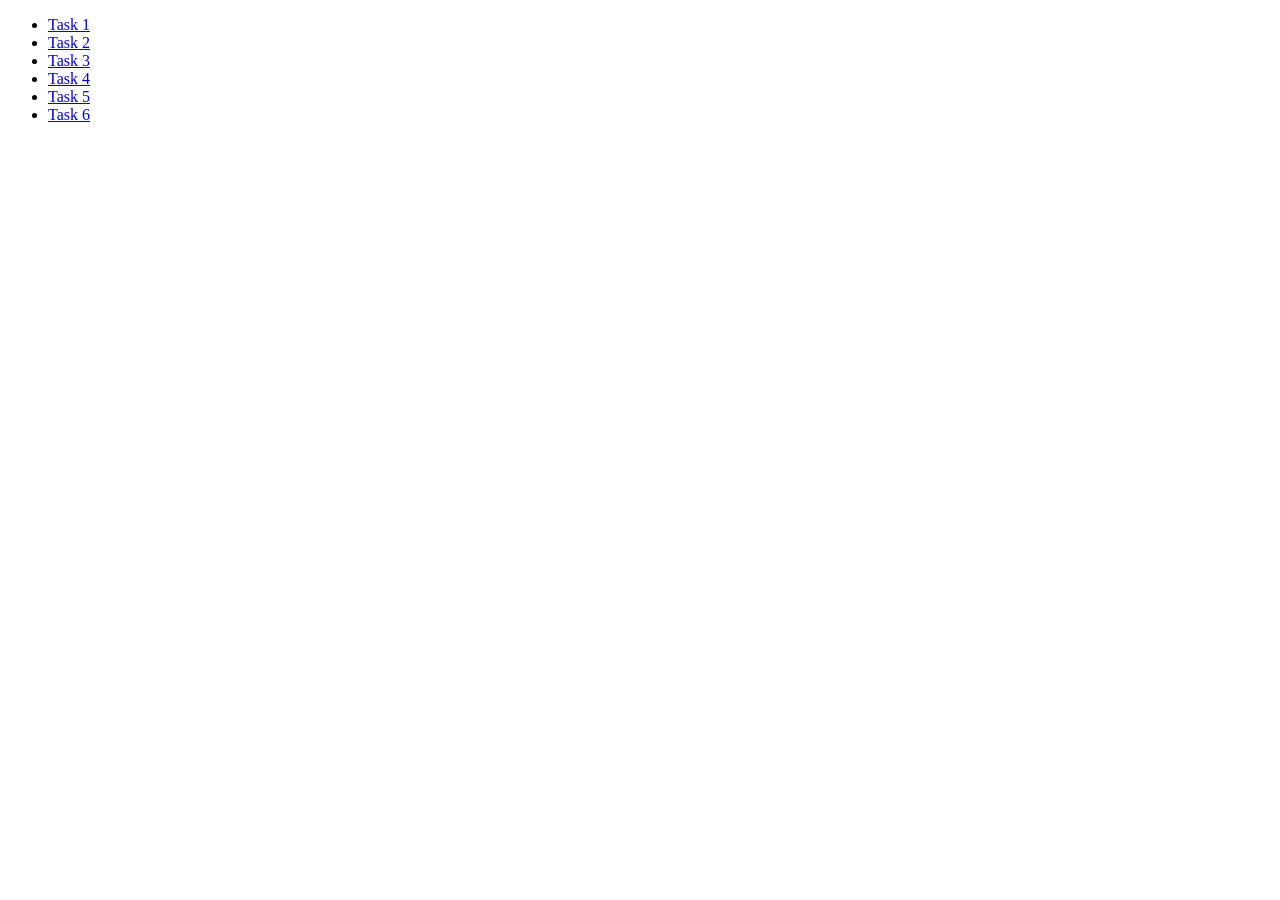
<file: index.html>
<!DOCTYPE html>
<html lang="en">
  <head>
    <meta charset="UTF-8" />
    <meta http-equiv="X-UA-Compatible" content="IE=edge" />
    <meta name="viewport" content="width=device-width, initial-scale=1.0" />
    <title>Homework 7</title>
  </head>
  <body>
    <ul>
      <li><a href="./task-1.html">Task 1</a></li>
      <li><a href="./task-2.html">Task 2</a></li>
      <li><a href="./task-3.html">Task 3</a></li>
      <li><a href="./task-4.html">Task 4</a></li>
      <li><a href="./task-5.html">Task 5</a></li>
      <li><a href="./task-6.html">Task 6</a></li>
    </ul>
  </body>
</html>
</file>
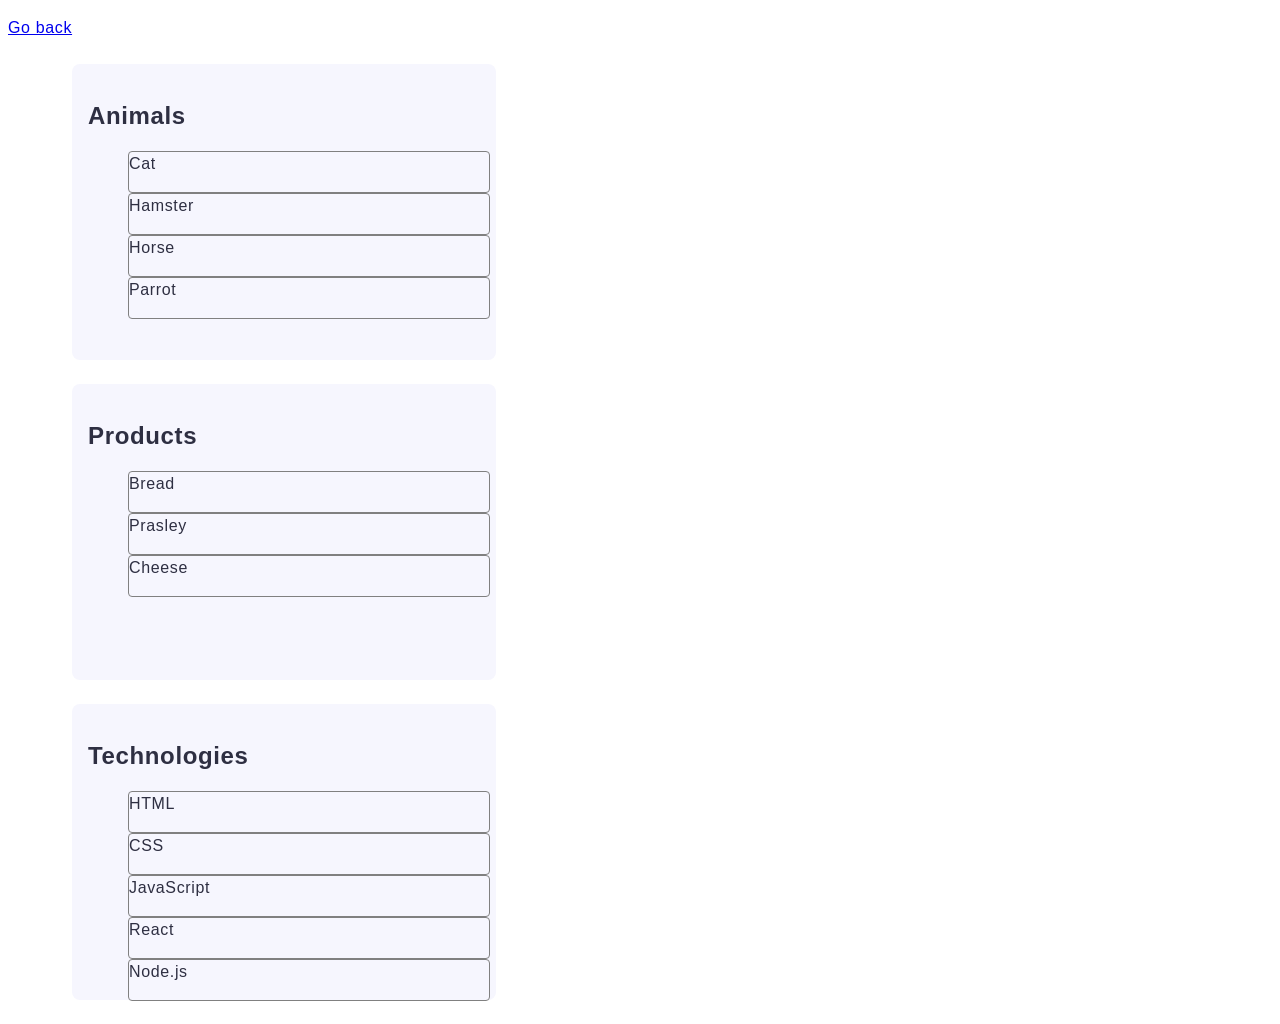
<file: task-1.html>
<!DOCTYPE html>
<html lang="en">
  <head>
    <meta charset="UTF-8" />
    <meta http-equiv="X-UA-Compatible" content="IE=edge" />
    <meta name="viewport" content="width=device-width, initial-scale=1.0" />
    <title>Task 1</title>
    <link rel="stylesheet" href="./css/style-task-1.css" />
  </head>
  <body>
    <p><a href="./index.html">Go back</a></p>

    <ul id="categories">
      <li class="item">
        <h2 class="categor-title">Animals</h2>

        <ul>
          <li class="categor-text">Cat</li>
          <li class="categor-text">Hamster</li>
          <li class="categor-text">Horse</li>
          <li class="categor-text">Parrot</li>
        </ul>
      </li>
      <li class="item">
        <h2 class="categor-title">Products</h2>

        <ul>
          <li class="categor-text">Bread</li>
          <li class="categor-text">Prasley</li>
          <li class="categor-text">Cheese</li>
        </ul>
      </li>
      <li class="item">
        <h2 class="categor-title">Technologies</h2>

        <ul>
          <li class="categor-text">HTML</li>
          <li class="categor-text">CSS</li>
          <li class="categor-text">JavaScript</li>
          <li class="categor-text">React</li>
          <li class="categor-text">Node.js</li>
        </ul>
      </li>
    </ul>

    <script src="./js/task-1.js" type="module"></script>
  </body>
</html>
</file>
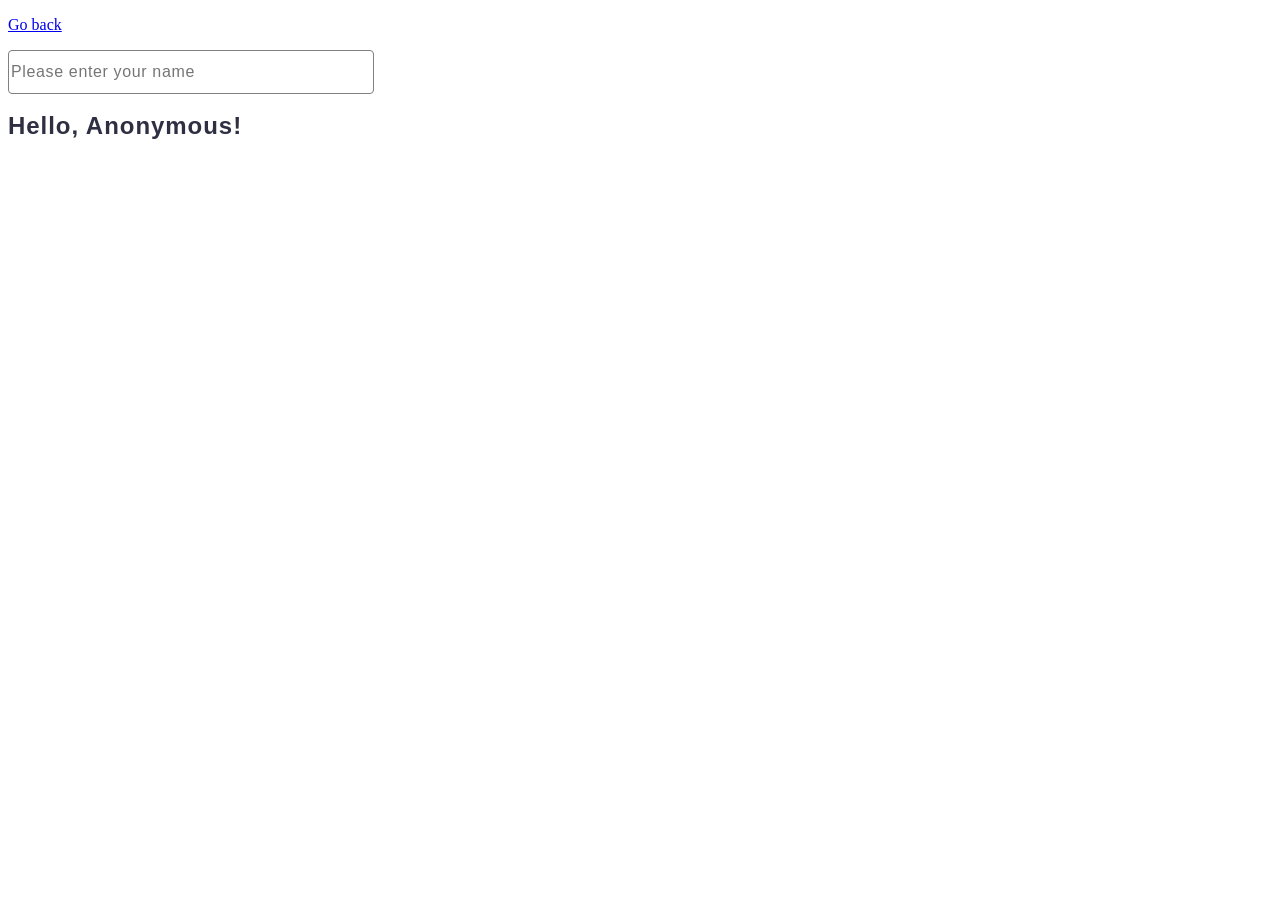
<file: task-3.html>
<!DOCTYPE html>
<html lang="en">
  <head>
    <meta charset="UTF-8" />
    <meta http-equiv="X-UA-Compatible" content="IE=edge" />
    <meta name="viewport" content="width=device-width, initial-scale=1.0" />
    <title>Task 3</title>
    <link rel="stylesheet" href="./css/style-task-3.css" />
  </head>
  <body>
    <p><a href="./index.html">Go back</a></p>

    <input class="input-text" type="text" id="name-input" placeholder="Please enter your name" />
    <h1 class="page-text">Hello, <span id="name-output">Anonymous</span>!</h1>

    <script src="./js/task-3.js" type="module"></script>
  </body>
</html>
</file>
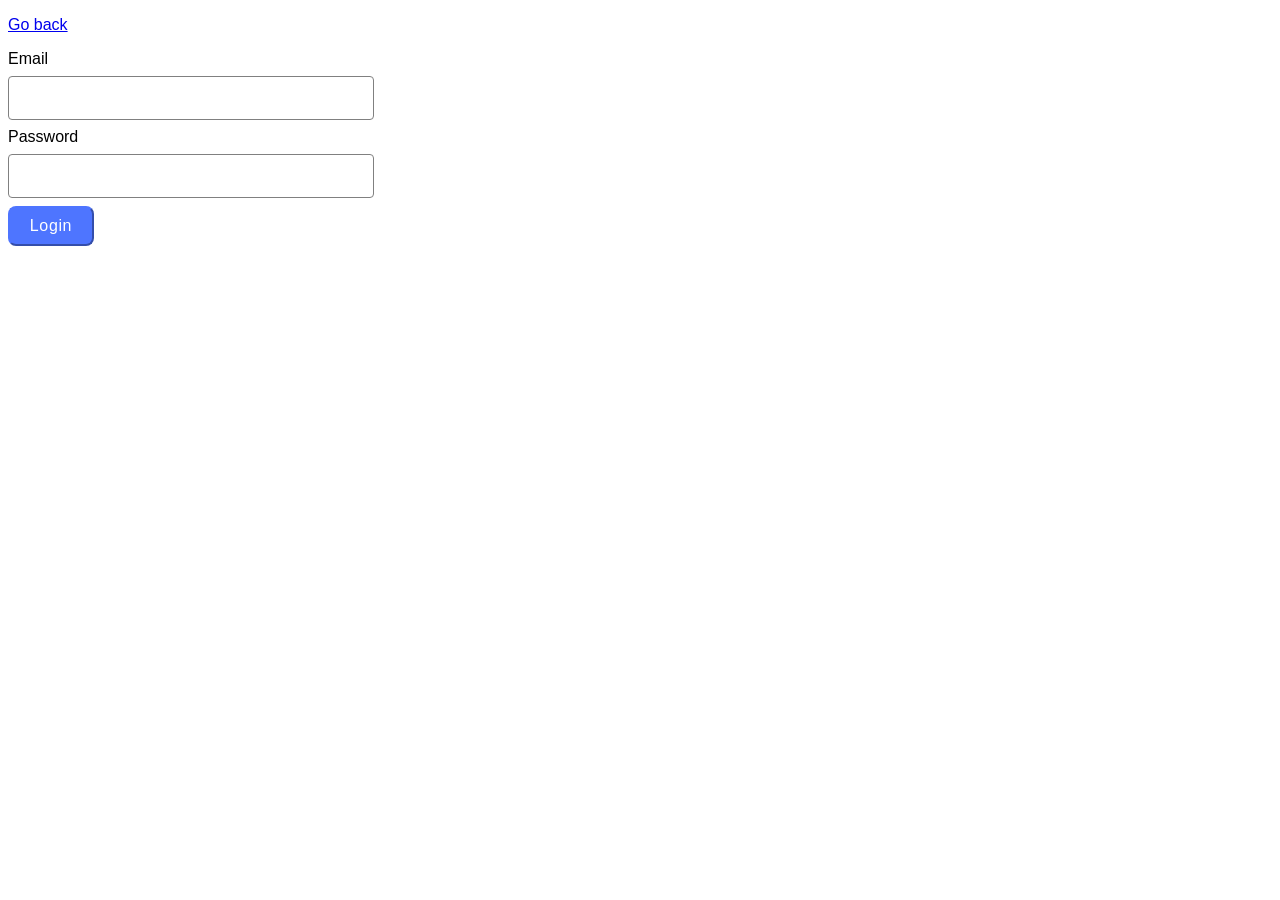
<file: task-4.html>
<!DOCTYPE html>
<html lang="en">
  <head>
    <meta charset="UTF-8" />
    <meta http-equiv="X-UA-Compatible" content="IE=edge" />
    <meta name="viewport" content="width=device-width, initial-scale=1.0" />
    <title>Task 4</title>
    <link rel="stylesheet" href="./css/style-task-4.css" />
  </head>
  <body>
    <p><a href="./index.html">Go back</a></p>

    <form class="login-form">
      <label class="email-and-input">
        Email
        <input class="input" type="email" name="email" />
      </label>
      <label class="password-and-input">
        Password
        <input class="input" type="password" name="password" />
      </label>
      <button class="button text-button" type="submit">Login</button>
    </form>

    <script src="./js/task-4.js" type="module"></script>
  </body>
</html>
</file>
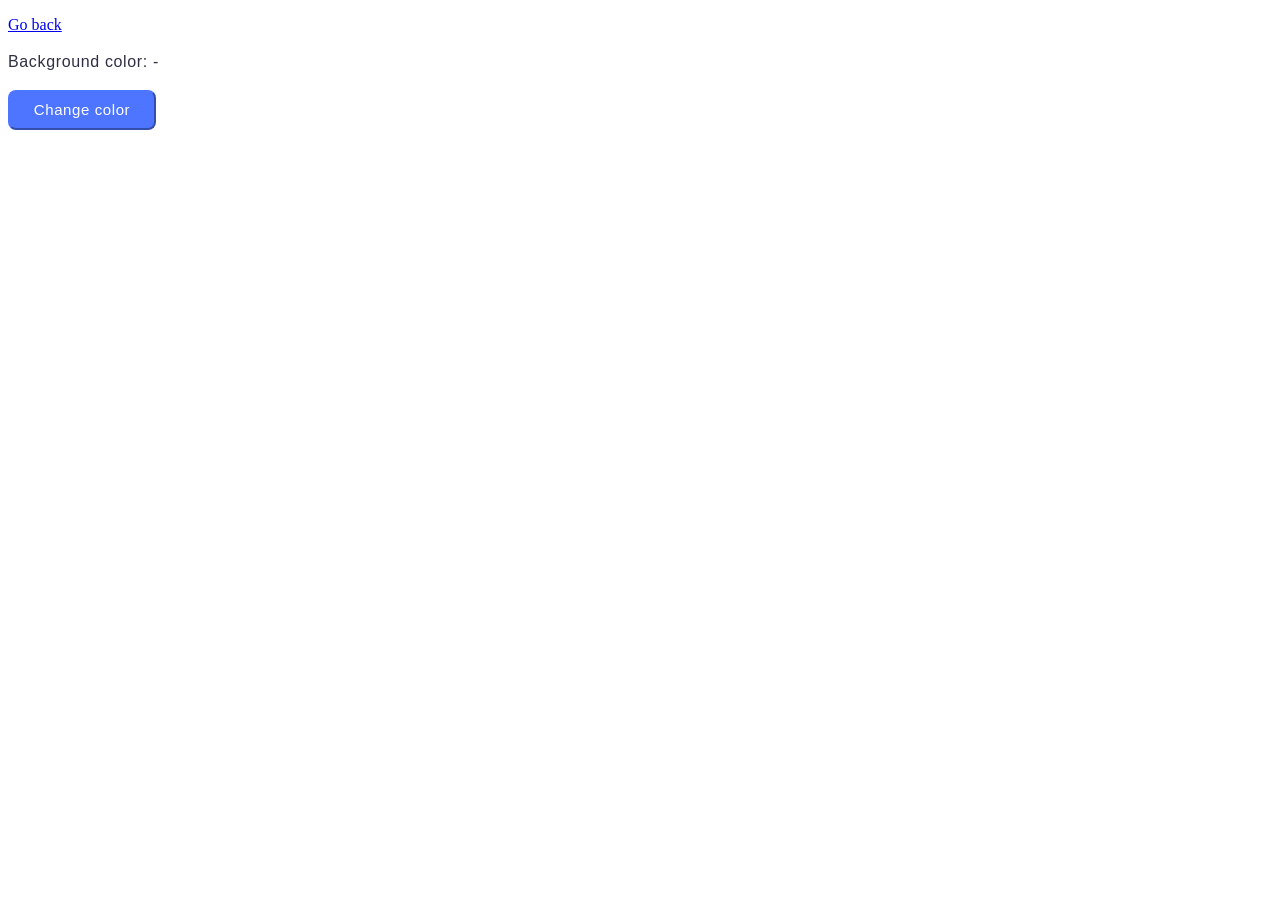
<file: task-5.html>
<!DOCTYPE html>
<html lang="en">
  <head>
    <meta charset="UTF-8" />
    <meta http-equiv="X-UA-Compatible" content="IE=edge" />
    <meta name="viewport" content="width=device-width, initial-scale=1.0" />
    <title>Task 5</title>
    <link rel="stylesheet" href="./css/style-task-5.css" />
  </head>
  <body>
    <p><a href="./index.html">Go back</a></p>

    <div class="widget">
      <p class="text-page">Background color: <span class="color">-</span></p>
      <button type="button" class="change-color button">Change color</button>
    </div>

    <script src="./js/task-5.js" type="module"></script>
  </body>
</html>
</file>
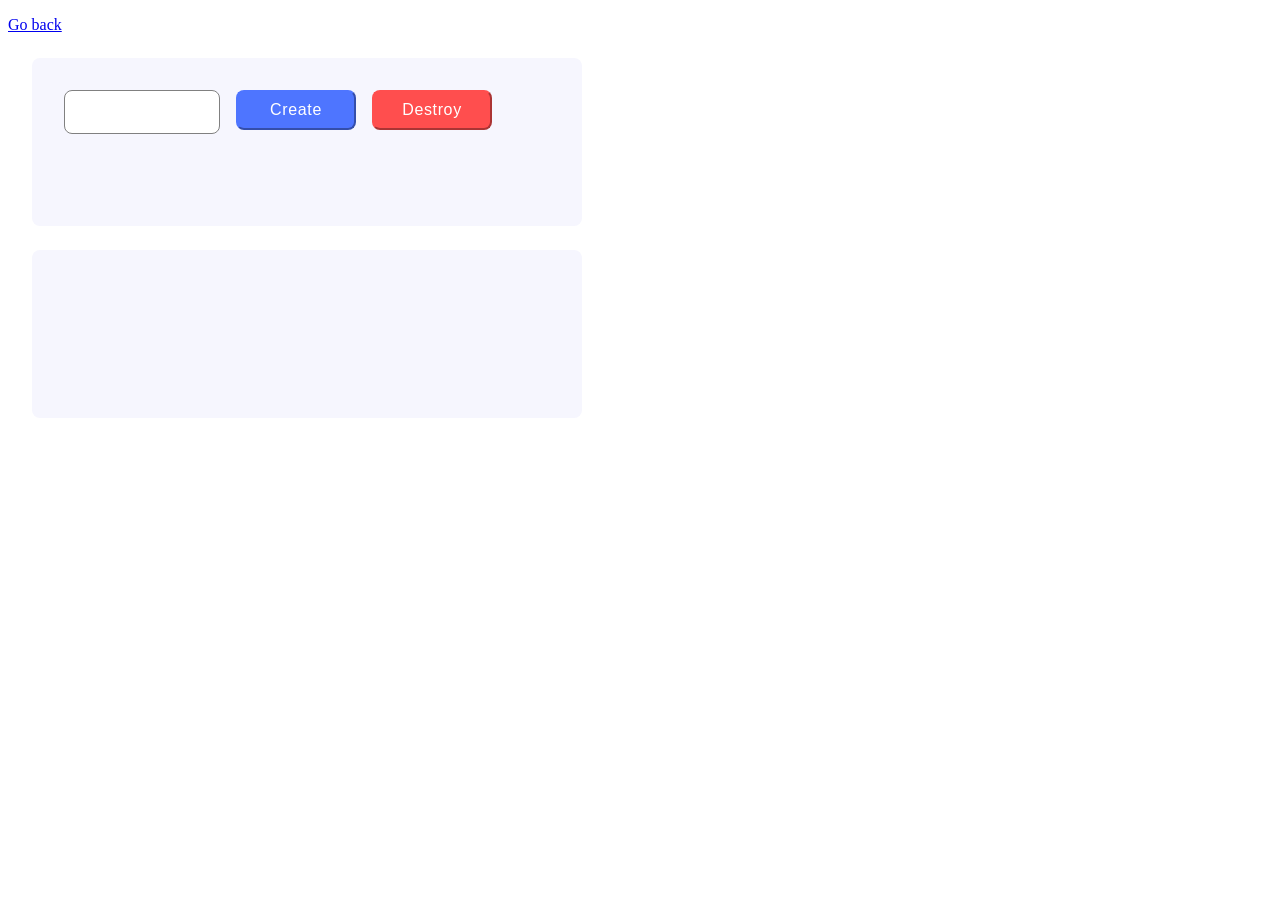
<file: task-6.html>
<!DOCTYPE html>
<html lang="en">
  <head>
    <meta charset="UTF-8" />
    <meta http-equiv="X-UA-Compatible" content="IE=edge" />
    <meta name="viewport" content="width=device-width, initial-scale=1.0" />
    <title>Task 6</title>
    <link rel="stylesheet" href="./css/style-task-6.css" />
  </head>
  <body>
    <p><a href="./index.html">Go back</a></p>

    <div class="content-div" id="controls">
      <input class="input" type="number" min="1" max="100" step="1" />
      <button class="button-create button-text" type="button" data-create>Create</button>
      <button class="button-destroy button-text" type="button" data-destroy>Destroy</button>
    </div>

    <div class="content-div" id="boxes"></div>

    <script src="./js/task-6.js" type="module"></script>
  </body>
</html>
</file>
<file: css/style-task-1.css>
body {
  font-family: 'Montserrat', sans-serif;
  font-weight: 400;
  font-size: 16px;
  line-height: 1.5;
  letter-spacing: 0.04em;
  color: #2e2f42;
}

ul,
li {
  list-style: none;
}

.item {
  border-radius: 8px;
  padding: 16px;
  width: 392px;
  height: 264px;
  background: #f6f6fe;
  margin: 24px;
}

.categor-title {
  font-weight: 600;
  font-size: 24px;
  line-height: 1.3;
}

.categor-text {
  width: 360px;
  height: 40px;

  border: 1px solid #808080;
  border-radius: 4px;
  width: 360px;
  height: 40px;
}
</file>
<file: css/style-task-3.css>
.input-text {
  font-family: 'Montserrat', sans-serif;
  font-weight: 400;
  font-size: 16px;
  line-height: 1.5;
  letter-spacing: 0.04em;
  color: #2e2f42;

  border: 1px solid #808080;
  border-radius: 4px;
  width: 360px;
  height: 40px;
}

.page-text {
  font-family: 'Montserrat', sans-serif;
  font-weight: 600;
  font-size: 24px;
  line-height: 1.33333;
  letter-spacing: 0.04em;
  color: #2e2f42;
}
</file>
<file: css/style-task-4.css>
body {
  font-family: 'Montserrat', sans-serif;
}

.login-form {
  display: flex;
  align-items: flex-start;
  justify-content: flex-start;
  flex-direction: column;
  gap: 8px;
  width: 360px;
  height: 152px;
}

.email-and-input,
.password-and-input {
  display: flex;
  align-items: flex-start;
  justify-content: flex-start;
  flex-direction: column;
  gap: 8px;
  width: 360px;
  height: 72px;
}

.input {
  border: 1px solid #808080;
  border-radius: 4px;
  width: 360px;
  height: 40px;
}

.button {
  display: flex;
  align-items: center;
  justify-content: center;
  flex-direction: row;
  gap: 10px;

  border-radius: 8px;
  border-color: #4e75ff;
  padding: 8px 16px;
  width: 86px;
  height: 40px;

  background: #4e75ff;
}

.text-button {
  font-family: 'Montserrat', sans-serif;
  font-weight: 500;
  font-size: 16px;
  line-height: 1.5;
  letter-spacing: 0.04em;
  color: #fff;
}
</file>
<file: css/style-task-5.css>
.text-page {
  font-family: 'Montserrat', sans-serif;
  font-weight: 400;
  font-size: 16px;
  line-height: 1.5;
  letter-spacing: 0.04em;
  color: #2e2f42;
}

.button {
  font-family: 'Montserrat', sans-serif;
  font-weight: 500;
  font-size: 15px;
  line-height: 1.5;
  letter-spacing: 0.04em;
  color: #fff;
  border-color: #4e75ff;

  border-radius: 8px;
  padding: 8px 16px;
  width: 148px;
  height: 40px;
  background: #4e75ff;

  display: flex;
  align-items: center;
  justify-content: center;
  flex-direction: row;
  gap: 10px;
}
</file>
<file: css/style-task-6.css>
.content-div {
  border-radius: 8px;
  padding: 32px;
  width: 486px;
  height: 104px;
  display: flex;
  align-items: flex-start;
  justify-content: flex-start;
  flex-direction: row;
  gap: 16px;
  background: #f6f6fe;
  margin: 24px;
}

.input {
  display: flex;
  align-items: center;
  justify-content: center;
  flex-direction: column;
  gap: 10px;
  border: 1px solid #808080;
  border-radius: 8px;
  width: 150px;
  height: 40px;
}

.button-create {
  display: flex;
  align-items: center;
  justify-content: center;
  flex-direction: row;
  gap: 10px;
  border-radius: 8px;
  padding: 8px 16px;
  width: 120px;
  height: 40px;
  background: #4e75ff;
  border-color: #4e75ff;
}

.button-destroy {
  display: flex;
  align-items: center;
  justify-content: center;
  flex-direction: row;
  gap: 10px;
  border-radius: 8px;
  padding: 8px 16px;
  width: 120px;
  height: 40px;
  background: #ff4e4e;
  border-color: #ff4e4e;
}

.button-text {
  font-family: 'Montserrat', sans-serif;

  font-weight: 500;
  font-size: 16px;
  line-height: 1.5;
  letter-spacing: 0.04em;
  color: #fff;
}
</file>
